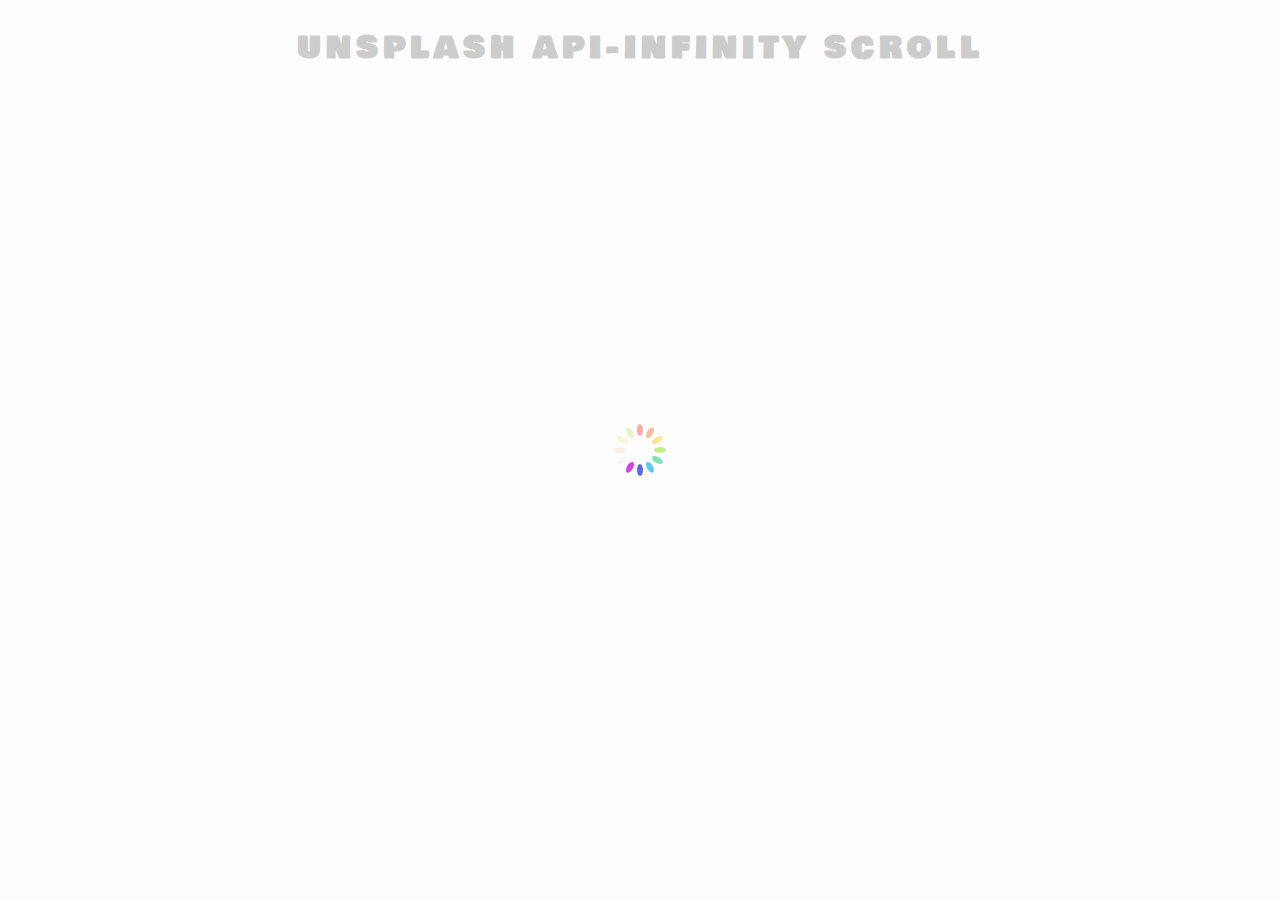
<file: index.html>
<!DOCTYPE html>
<html lang="en">
<head>
    <meta charset="UTF-8">
    <meta name="viewport" content="width=device-width, initial-scale=1.0">
    <title>Infinity Scroll</title>
    <link rel="stylesheet" href="style.css">
</head>
<body>
<!-- title div -->
<div class="title-container" id="title-container">
    <h1>UNSPLASH API-INFINITY SCROLL</h1>
</div>
<!-- loader spin div -->
<div class="loader" id="loader"  >
    <img src="newSpinner.svg" alt="">
</div>
<!-- image-container div -->
    <div class="image-container" id="image-container">  
    </div>

    <script src="script.js"></script>
</body>
</html>
</file>
<file: style.css>
@import url('https://fonts.googleapis.com/css2?family=Bowlby+One+SC&display=swap');
html{
    box-sizing: border-box;
}
body{
    /* margin: 0; */
    background-color: whitesmoke;
     font-family: 'Bowlby One SC', cursive;

}
 .title-container{
    text-align: center;
    margin-top: 25px;
    margin-bottom: 15px;
    font-size: 15px;

    letter-spacing: 5px;
}
.loader{
   position: fixed;
   top: 0;
   bottom: 0;
   left: 0;
   right: 0;
   background: rgba(255, 255,255, 0.8);  
}
.loader img{
  position: fixed;
  top: 50%;
  left: 50%;
  transform: translate(-50%,-50%);
}
.image-container{
    margin: 10px 30%;


}
.image-container img{
    width: 100%;
}
@media screen and (max-width:400px) {
    .title-container{
        font-size: 9px;
        letter-spacing: 0px;

    }
    .image-container{
        margin: 10px ;
    }
   
    
}
</file>
